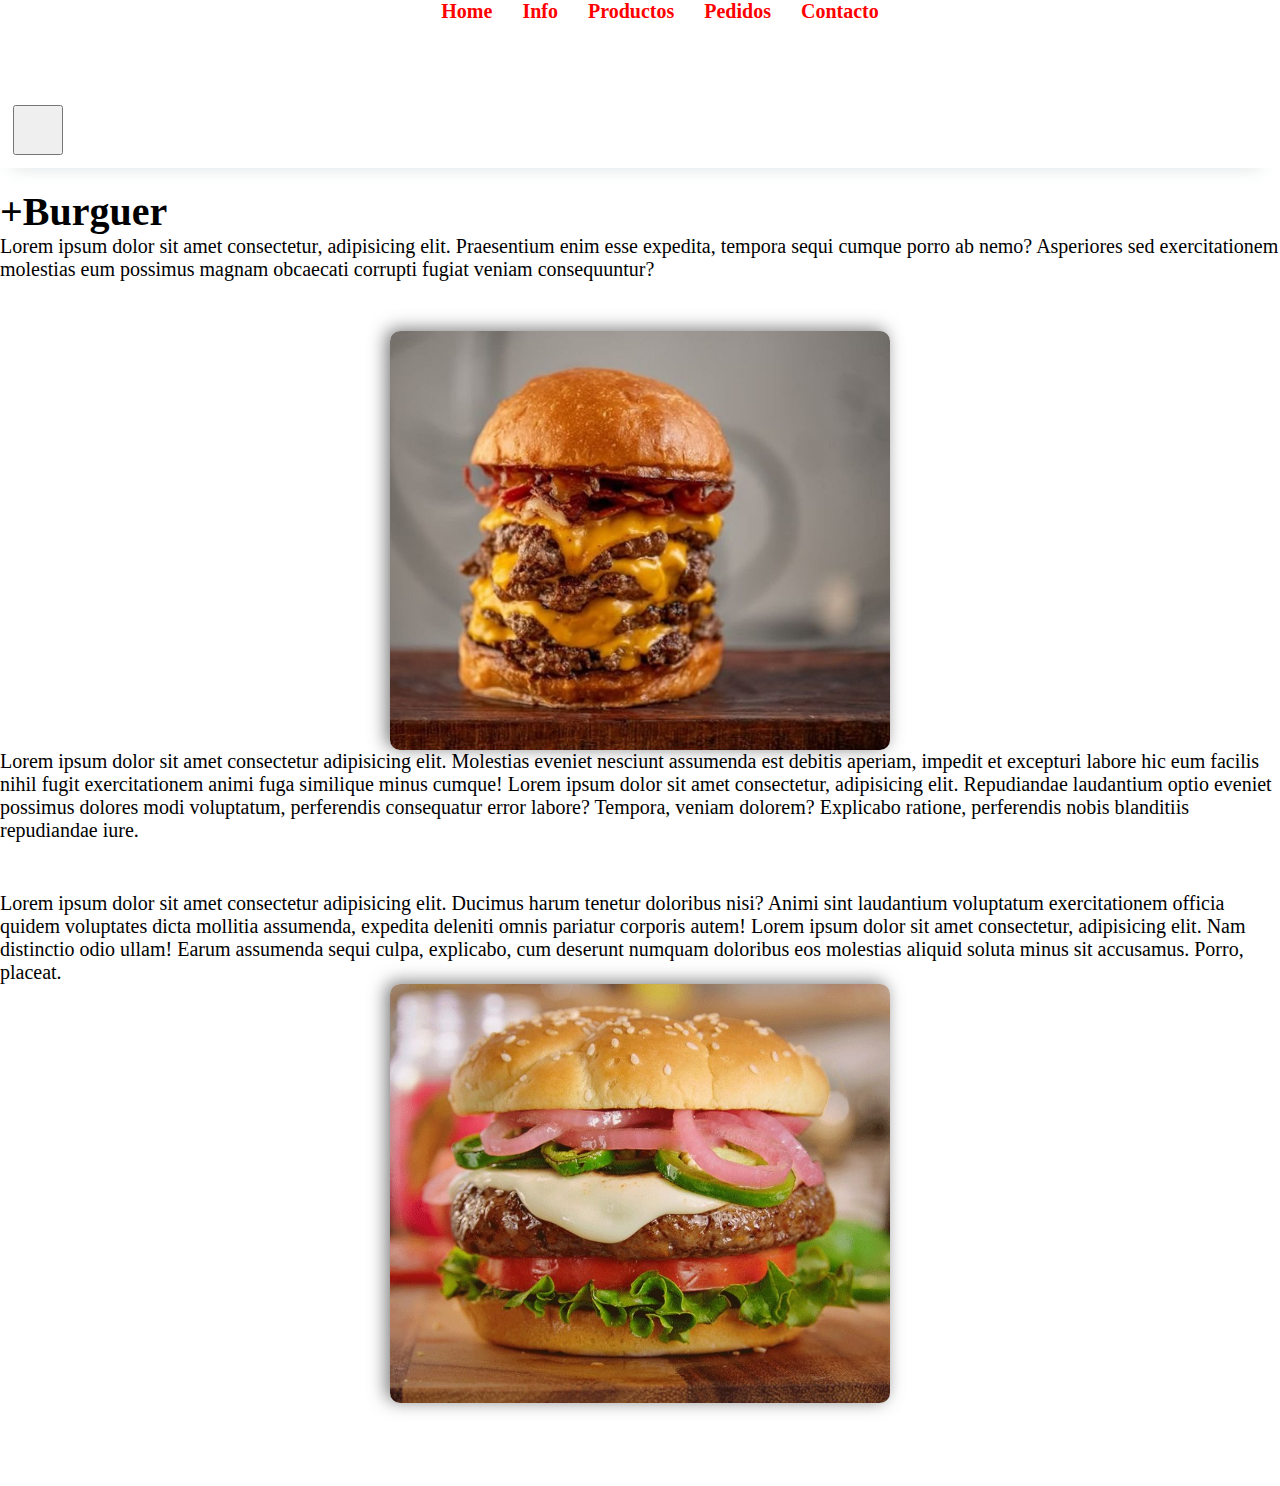
<file: index.html>
<!DOCTYPE html>
<html lang="es">

<head>
    <meta charset="UTF-8">
    <meta http-equiv="X-UA-Compatible" content="IE=edge">
    <meta name="viewport" content="width=device-width, initial-scale=1.0">
    <link href="https://cdn.jsdelivr.net/npm/bootstrap@5.1.3/dist/css/bootstrap.min.css" rel="stylesheet" integrity="sha384-1BmE4kWBq78iYhFldvKuhfTAU6auU8tT94WrHftjDbrCEXSU1oBoqyl2QvZ6jIW3" crossorigin="anonymous">
    <link rel="stylesheet" href="css/styles.css">
    <title>Maquetando Con Boostrap</title>
</head>

<body>
    <header>

        <div class="collapse " id="navbarToggleExternalContent">
            <div class="bg-white p-4">
                <ul class="links">
                    <li>
                        <a href="index.html">Home</a></li>

                    <li>
                        <a href="./sections/info.html">Info</a></li>
                    <li>
                        <a href="./sections/productos.html">Productos</a></li>
                    <li>
                        <a href="./sections/pedidos.html">Pedidos</a></li>

                    <li>
                        <a href="./sections/contacto.html">Contacto</a></li>
                </ul>

            </div>
        </div>
        <nav class="navbar navbar-dark bg-danger">
            <div class="container-fluid">
                <a href="index.html">
                    <h1 class="titulo"><span>+</span>Burguer</h1>
                </a>
                <button class="navbar-toggler " type="button" data-bs-toggle="collapse" data-bs-target="#navbarToggleExternalContent" aria-controls="navbarToggleExternalContent" aria-expanded="false" aria-label="Toggle navigation">
                <span class="navbar-toggler-icon"></span>
              </button>
            </div>
        </nav>


    </header>

    <div class="container text-center">
        <h2 class="text-center">
            +Burguer
        </h2>

        <p class="text-center">Lorem ipsum dolor sit amet consectetur, adipisicing elit. Praesentium enim esse expedita, tempora sequi cumque porro ab nemo? Asperiores sed exercitationem molestias eum possimus magnam obcaecati corrupti fugiat veniam consequuntur?</p>
    </div>



    <section class="container   ">

        <div class="row justify-content-center  align-items-center">
            <div class="col-xl-5 col-md-12 col-sm-12">
                <img class="burguer" src="img/hamburguesa3.jpg" alt="hamburguesa3">
            </div>

            <div class="col-xl-5 col-md-12 col-sm-12">
                <p class="text-black-50 text-center">Lorem ipsum dolor sit amet consectetur adipisicing elit. Molestias eveniet nesciunt assumenda est debitis aperiam, impedit et excepturi labore hic eum facilis nihil fugit exercitationem animi fuga similique minus cumque! Lorem ipsum dolor
                    sit amet consectetur, adipisicing elit. Repudiandae laudantium optio eveniet possimus dolores modi voluptatum, perferendis consequatur error labore? Tempora, veniam dolorem? Explicabo ratione, perferendis nobis blanditiis repudiandae
                    iure.
                </p>
            </div>

            <div class="col-xl-5 col-md-12 col-sm-12 margin">
                <p class="text-black-50  text-center">Lorem ipsum dolor sit amet consectetur adipisicing elit. Ducimus harum tenetur doloribus nisi? Animi sint laudantium voluptatum exercitationem officia quidem voluptates dicta mollitia assumenda, expedita deleniti omnis pariatur corporis
                    autem! Lorem ipsum dolor sit amet consectetur, adipisicing elit. Nam distinctio odio ullam! Earum assumenda sequi culpa, explicabo, cum deserunt numquam doloribus eos molestias aliquid soluta minus sit accusamus. Porro, placeat.</p>
            </div>

            <div class="col-xl-5 col-md-12 col-sm-12">
                <img class="burguer" src="img/hamburguesa2.jpg" alt="hamburguesa2">
            </div>
        </div>
    </section>







    <footer class="container-fluid footer bg-danger">

        <p>Sitio de práctica</p>



    </footer>

    <script src="https://cdn.jsdelivr.net/npm/bootstrap@5.1.3/dist/js/bootstrap.bundle.min.js" integrity="sha384-ka7Sk0Gln4gmtz2MlQnikT1wXgYsOg+OMhuP+IlRH9sENBO0LRn5q+8nbTov4+1p" crossorigin="anonymous"></script>
</body>

</html>
</file>
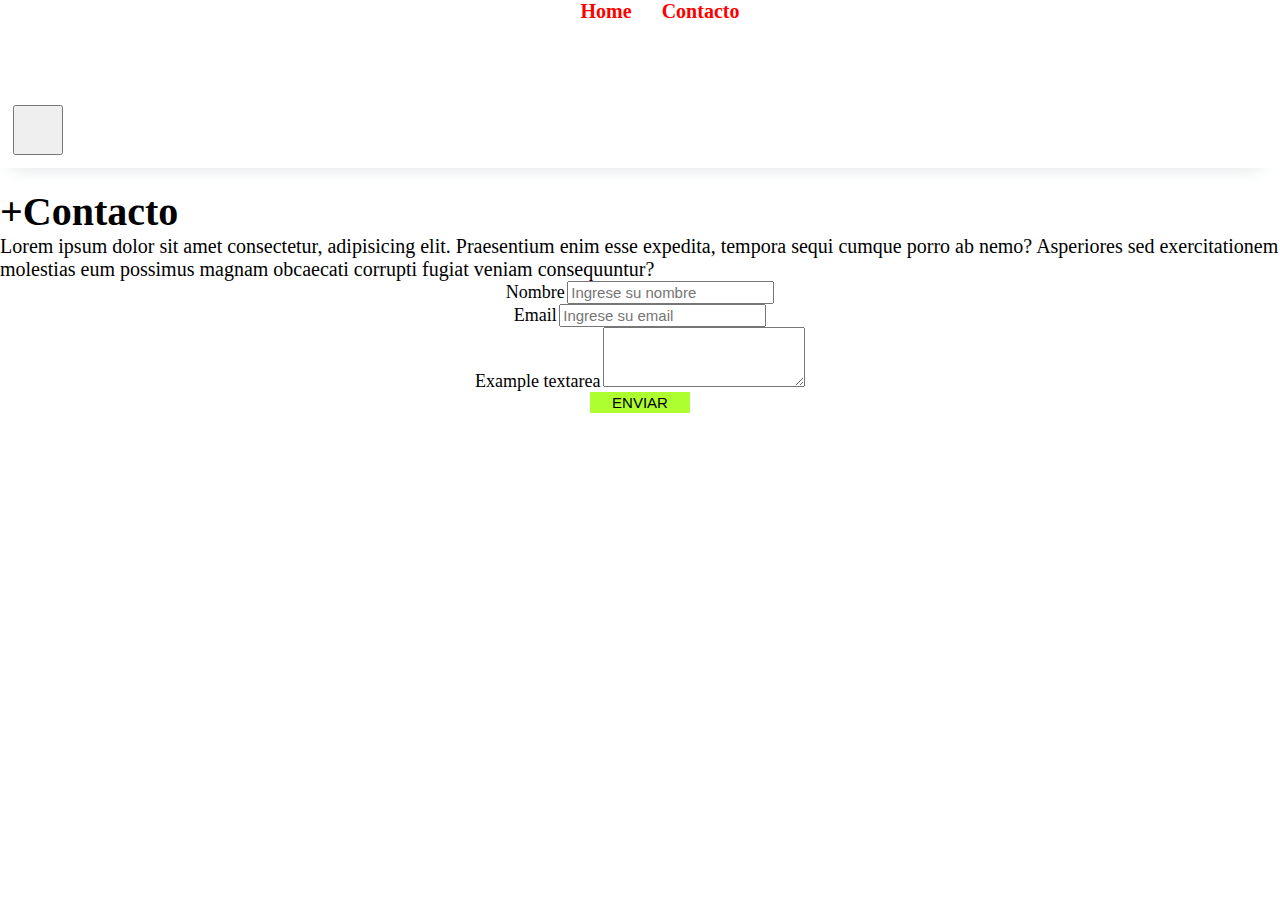
<file: sections/contacto.html>
<!DOCTYPE html>
<html lang="es">

<head>
    <meta charset="UTF-8">
    <meta http-equiv="X-UA-Compatible" content="IE=edge">
    <meta name="viewport" content="width=device-width, initial-scale=1.0">
    <link href="https://cdn.jsdelivr.net/npm/bootstrap@5.1.3/dist/css/bootstrap.min.css" rel="stylesheet" integrity="sha384-1BmE4kWBq78iYhFldvKuhfTAU6auU8tT94WrHftjDbrCEXSU1oBoqyl2QvZ6jIW3" crossorigin="anonymous">
    <link rel="stylesheet" href="../css/styles.css">
    <title>Maquetando Con Boostrap</title>
</head>

<body>
    <header>

        <div class="collapse " id="navbarToggleExternalContent">
            <div class="bg-white p-4">
                <ul class="links">
                    <li>
                        <a href="../index.html">Home</a></li>

                    <li>
                        <a href="contacto.html">Contacto</a></li>
                </ul>
            </div>
        </div>
        <nav class="navbar navbar-dark bg-danger">
            <div class="container-fluid">
                <a href="../index.html">
                    <h1 class="titulo"><span>+</span>Burguer</h1>
                </a>
                <button class="navbar-toggler " type="button" data-bs-toggle="collapse" data-bs-target="#navbarToggleExternalContent" aria-controls="navbarToggleExternalContent" aria-expanded="false" aria-label="Toggle navigation">
                <span class="navbar-toggler-icon"></span>
              </button>
            </div>
        </nav>


    </header>

    <div class="container text-center">
        <h2 class="text-center">
            +Contacto
        </h2>

        <p class="text-center">Lorem ipsum dolor sit amet consectetur, adipisicing elit. Praesentium enim esse expedita, tempora sequi cumque porro ab nemo? Asperiores sed exercitationem molestias eum possimus magnam obcaecati corrupti fugiat veniam consequuntur?</p>
    </div>




    <section class="container align-items-center">


        <form action="" method="get" class="formulario">

            <div class="mb-3 w-75">
                <label for="nombre" class="form-label">Nombre</label>
                <input type="text" class="form-control" id="nombre" name="nombre" placeholder="Ingrese su nombre">
            </div>
            <div class="mb-3 w-75">
                <label for="email" class="form-label">Email</label>
                <input type="email" class="form-control" id="email" name="email" placeholder="Ingrese su email">
            </div>



            <div class="mb-3 w-75">
                <label for="exampleFormControlTextarea1" class="form-label">Example textarea</label>
                <textarea class="form-control" id="exampleFormControlTextarea1" rows="3"></textarea>
            </div>



            <input type="submit" value="enviar" class=" boton">
        </form>




    </section>




    <footer class="container-fluid footer bg-danger">

        <p>Sitio de práctica</p>



    </footer>

    <script src="https://cdn.jsdelivr.net/npm/bootstrap@5.1.3/dist/js/bootstrap.bundle.min.js" integrity="sha384-ka7Sk0Gln4gmtz2MlQnikT1wXgYsOg+OMhuP+IlRH9sENBO0LRn5q+8nbTov4+1p" crossorigin="anonymous"></script>
</body>

</html>
</file>
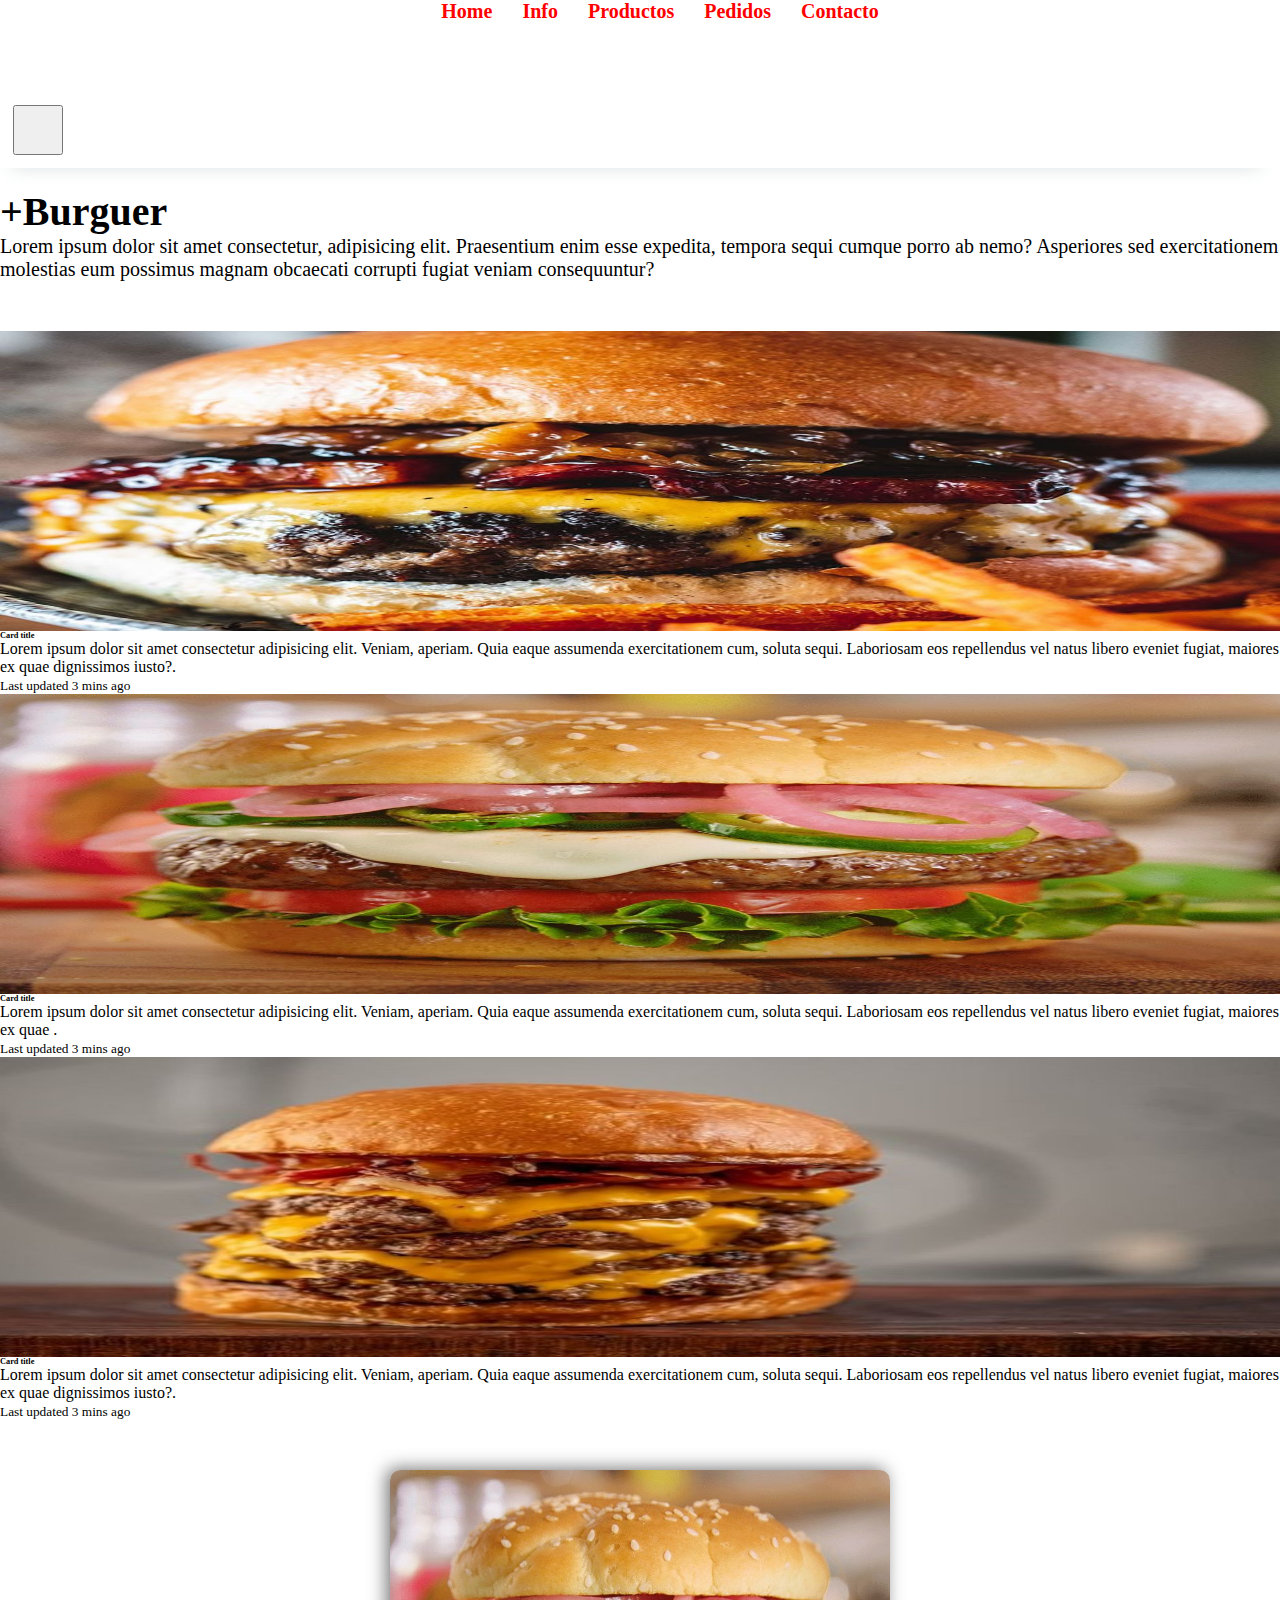
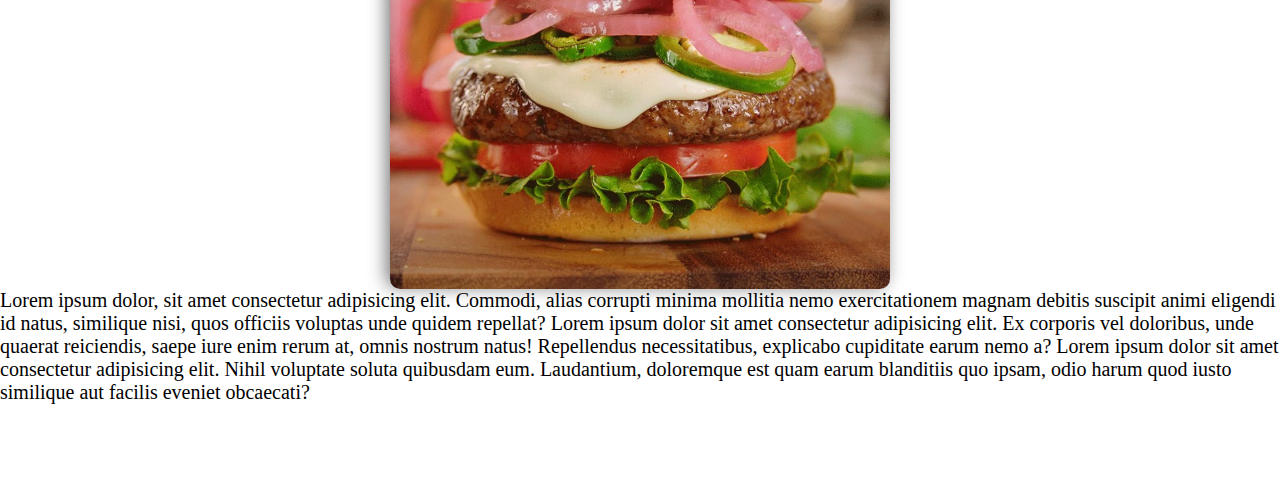
<file: sections/info.html>
<!DOCTYPE html>
<html lang="es">

<head>
    <meta charset="UTF-8">
    <meta http-equiv="X-UA-Compatible" content="IE=edge">
    <meta name="viewport" content="width=device-width, initial-scale=1.0">
    <link href="https://cdn.jsdelivr.net/npm/bootstrap@5.1.3/dist/css/bootstrap.min.css" rel="stylesheet" integrity="sha384-1BmE4kWBq78iYhFldvKuhfTAU6auU8tT94WrHftjDbrCEXSU1oBoqyl2QvZ6jIW3" crossorigin="anonymous">
    <link rel="stylesheet" href="../css/styles.css">
    <title>Maquetando Con Boostrap</title>
</head>

<body>
    <header>

        <div class="collapse " id="navbarToggleExternalContent">
            <div class="bg-white p-4">
                <ul class="links">
                    <li>
                        <a href="../index.html">Home</a></li>

                    <li>
                        <a href="info.html">Info</a></li>
                    <li>
                        <a href="productos.html">Productos</a></li>
                    <li>
                        <a href="pedidos.html">Pedidos</a></li>

                    <li>
                        <a href="contacto.html">Contacto</a></li>
                </ul>
            </div>
        </div>
        <nav class="navbar navbar-dark bg-danger">
            <div class="container-fluid">
                <a href="../index.html">
                    <h1 class="titulo"><span>+</span>Burguer</h1>
                </a>
                <button class="navbar-toggler " type="button" data-bs-toggle="collapse" data-bs-target="#navbarToggleExternalContent" aria-controls="navbarToggleExternalContent" aria-expanded="false" aria-label="Toggle navigation">
                <span class="navbar-toggler-icon"></span>
              </button>
            </div>
        </nav>


    </header>

    <div class="container text-center">
        <h2 class="text-center">
            +Burguer
        </h2>

        <p class="text-center">Lorem ipsum dolor sit amet consectetur, adipisicing elit. Praesentium enim esse expedita, tempora sequi cumque porro ab nemo? Asperiores sed exercitationem molestias eum possimus magnam obcaecati corrupti fugiat veniam consequuntur?</p>
    </div>




    <section class="container">
        <div class="row align-items-center justify-content-center">
            <div class="col-sm-6   col-md-3  col-lg-4">
                <div class="card">
                    <img src="../img/hamburguesa1.jpg" class="card-img-top" alt="hamburguesa-cebolla">
                    <div class="card-body">
                        <h5 class="card-title text-center text-uppercase">Card title</h5>
                        <p class="card-text text-center">Lorem ipsum dolor sit amet consectetur adipisicing elit. Veniam, aperiam. Quia eaque assumenda exercitationem cum, soluta sequi. Laboriosam eos repellendus vel natus libero eveniet fugiat, maiores ex quae dignissimos iusto?.</p>
                        <p class="card-text"><small class="text-muted">Last updated 3 mins ago</small></p>
                    </div>
                </div>
            </div>
            <div class="col-sm-6 col-md-3 col-lg-4">
                <div class="card">
                    <img src="../img/hamburguesa2.jpg" class="card-img-top" alt="hamburguesa-panceta">
                    <div class="card-body">
                        <h5 class="card-title text-center text-uppercase">Card title</h5>
                        <p class="card-text text-center">Lorem ipsum dolor sit amet consectetur adipisicing elit. Veniam, aperiam. Quia eaque assumenda exercitationem cum, soluta sequi. Laboriosam eos repellendus vel natus libero eveniet fugiat, maiores ex quae .</p>
                        <p class="card-text"><small class="text-muted">Last updated 3 mins ago</small></p>
                    </div>
                </div>
            </div>
            <div class="col-sm-6 col-md-3  col-lg-4">
                <div class="card">
                    <img src="../img/hamburguesa3.jpg" class="card-img-top" alt="hamburguesa-chedar">
                    <div class="card-body">
                        <h5 class="card-title text-center text-uppercase">Card title</h5>
                        <p class="card-text text-center">Lorem ipsum dolor sit amet consectetur adipisicing elit. Veniam, aperiam. Quia eaque assumenda exercitationem cum, soluta sequi. Laboriosam eos repellendus vel natus libero eveniet fugiat, maiores ex quae dignissimos iusto?.</p>
                        <p class="card-text"><small class="text-muted">Last updated 3 mins ago</small></p>
                    </div>
                </div>
            </div>
        </div>




    </section>


    <section class="container-fluid  margin">
        <div class="row text-center justify-content-center align-items-center">
            <div class="col-lg-6 col-sm-12 col-xl-6">
                <img src="../img/hamburguesa2.jpg" class="  burguer" alt=" hamburguesa-cebolla">
            </div>
            <div class="col-lg-6 col-sm-12 col-xl-6">
                <p>Lorem ipsum dolor, sit amet consectetur adipisicing elit. Commodi, alias corrupti minima mollitia nemo exercitationem magnam debitis suscipit animi eligendi id natus, similique nisi, quos officiis voluptas unde quidem repellat? Lorem ipsum
                    dolor sit amet consectetur adipisicing elit. Ex corporis vel doloribus, unde quaerat reiciendis, saepe iure enim rerum at, omnis nostrum natus! Repellendus necessitatibus, explicabo cupiditate earum nemo a? Lorem ipsum dolor sit amet
                    consectetur adipisicing elit. Nihil voluptate soluta quibusdam eum. Laudantium, doloremque est quam earum blanditiis quo ipsam, odio harum quod iusto similique aut facilis eveniet obcaecati?</p>
            </div>

        </div>


    </section>


    <footer class="container-fluid footer bg-danger">

        <p>Sitio de práctica</p>



    </footer>

    <script src="https://cdn.jsdelivr.net/npm/bootstrap@5.1.3/dist/js/bootstrap.bundle.min.js" integrity="sha384-ka7Sk0Gln4gmtz2MlQnikT1wXgYsOg+OMhuP+IlRH9sENBO0LRn5q+8nbTov4+1p" crossorigin="anonymous"></script>
</body>

</html>
</file>
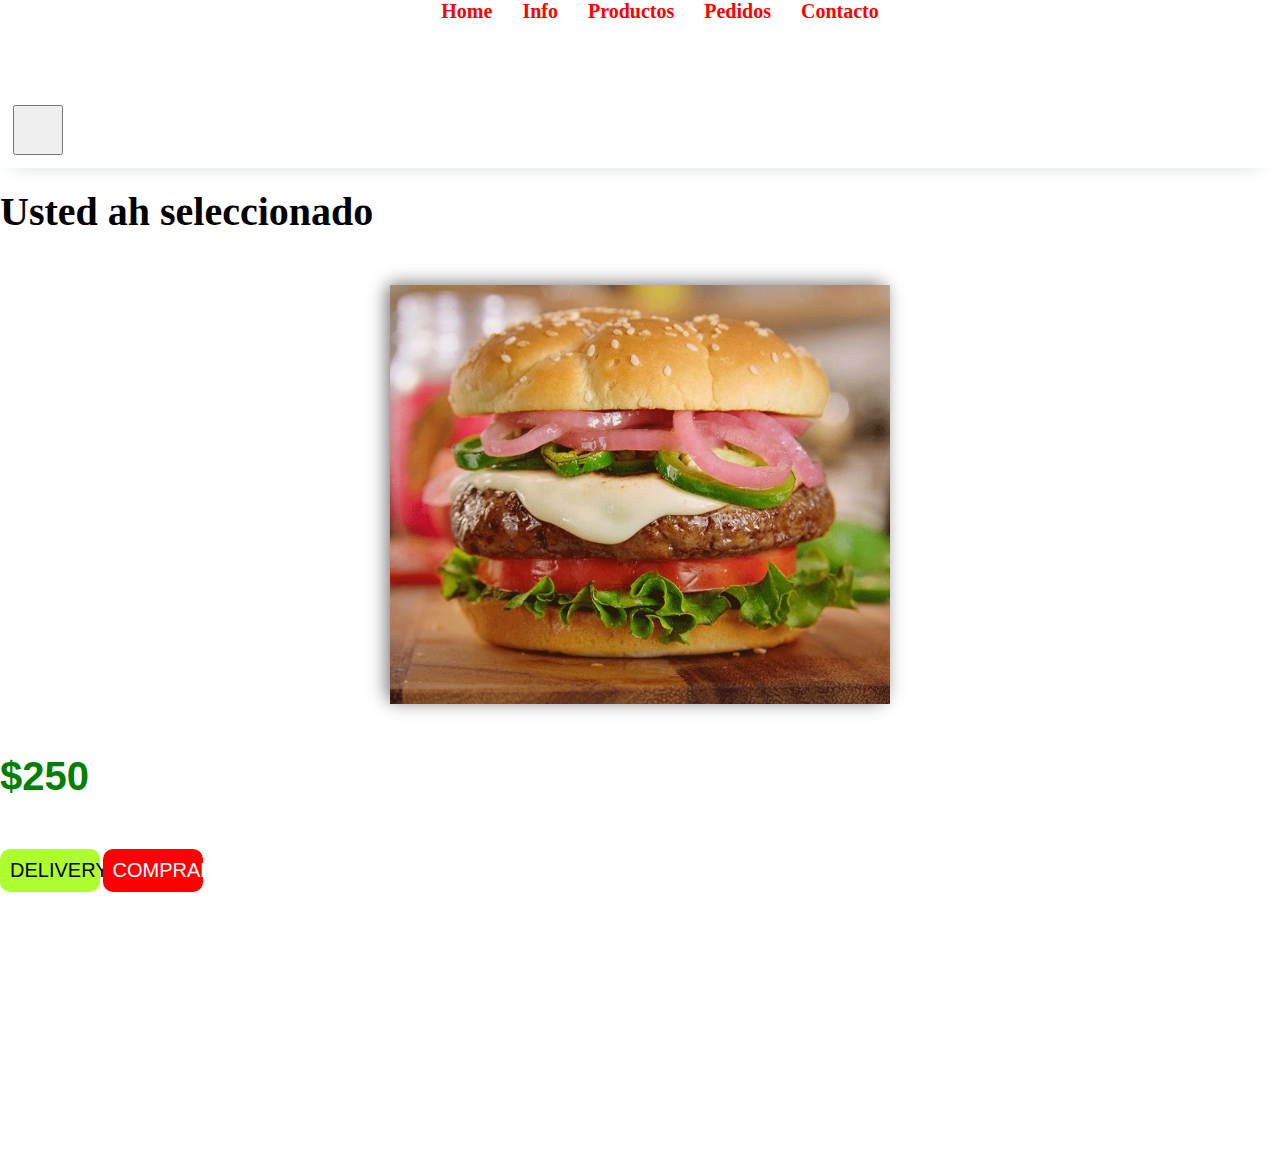
<file: sections/pedidos.html>
<!DOCTYPE html>
<html lang="es">

<head>
    <meta charset="UTF-8">
    <meta http-equiv="X-UA-Compatible" content="IE=edge">
    <meta name="viewport" content="width=device-width, initial-scale=1.0">
    <link href="https://cdn.jsdelivr.net/npm/bootstrap@5.1.3/dist/css/bootstrap.min.css" rel="stylesheet" integrity="sha384-1BmE4kWBq78iYhFldvKuhfTAU6auU8tT94WrHftjDbrCEXSU1oBoqyl2QvZ6jIW3" crossorigin="anonymous">
    <link rel="stylesheet" href="../css/styles.css">
    <title>Maquetando Con Boostrap</title>
</head>

<body>
    <header>

        <div class="collapse " id="navbarToggleExternalContent">
            <div class="bg-white p-4">
                <ul class="links">
                    <li>
                        <a href="../index.html">Home</a></li>

                    <li>
                        <a href="info.html">Info</a></li>
                    <li>
                        <a href="productos.html">Productos</a></li>
                    <li>
                        <a href="pedidos.html">Pedidos</a></li>

                    <li>
                        <a href="contacto.html">Contacto</a></li>
                </ul>
            </div>
        </div>
        <nav class="navbar navbar-dark bg-danger">
            <div class="container-fluid">
                <a href="../index.html">
                    <h1 class="titulo"><span>+</span>Burguer</h1>
                </a>
                <button class="navbar-toggler " type="button" data-bs-toggle="collapse" data-bs-target="#navbarToggleExternalContent" aria-controls="navbarToggleExternalContent" aria-expanded="false" aria-label="Toggle navigation">
                <span class="navbar-toggler-icon"></span>
              </button>
            </div>
        </nav>


    </header>


    <section class="container text-center">
        <h2>Usted ah seleccionado </h2>


        <div class="row">
            <div class="col-xl-12 burguer">
                <img src="../img/hamburguesa2.jpg" alt="pedido">

            </div>
            <div class="margin">
                <p class="precio --large">$250</p>

            </div>
            <div class="margin display-1">

                <button class="boton__deli">Delivery</button>
                <button class="boton__deli --red">Comprar</button>
            </div>
        </div>
    </section>


    <footer class="container-fluid footer bg-danger">

        <p>Sitio de práctica</p>



    </footer>

    <script src="https://cdn.jsdelivr.net/npm/bootstrap@5.1.3/dist/js/bootstrap.bundle.min.js" integrity="sha384-ka7Sk0Gln4gmtz2MlQnikT1wXgYsOg+OMhuP+IlRH9sENBO0LRn5q+8nbTov4+1p" crossorigin="anonymous"></script>
</body>

</html>
</file>
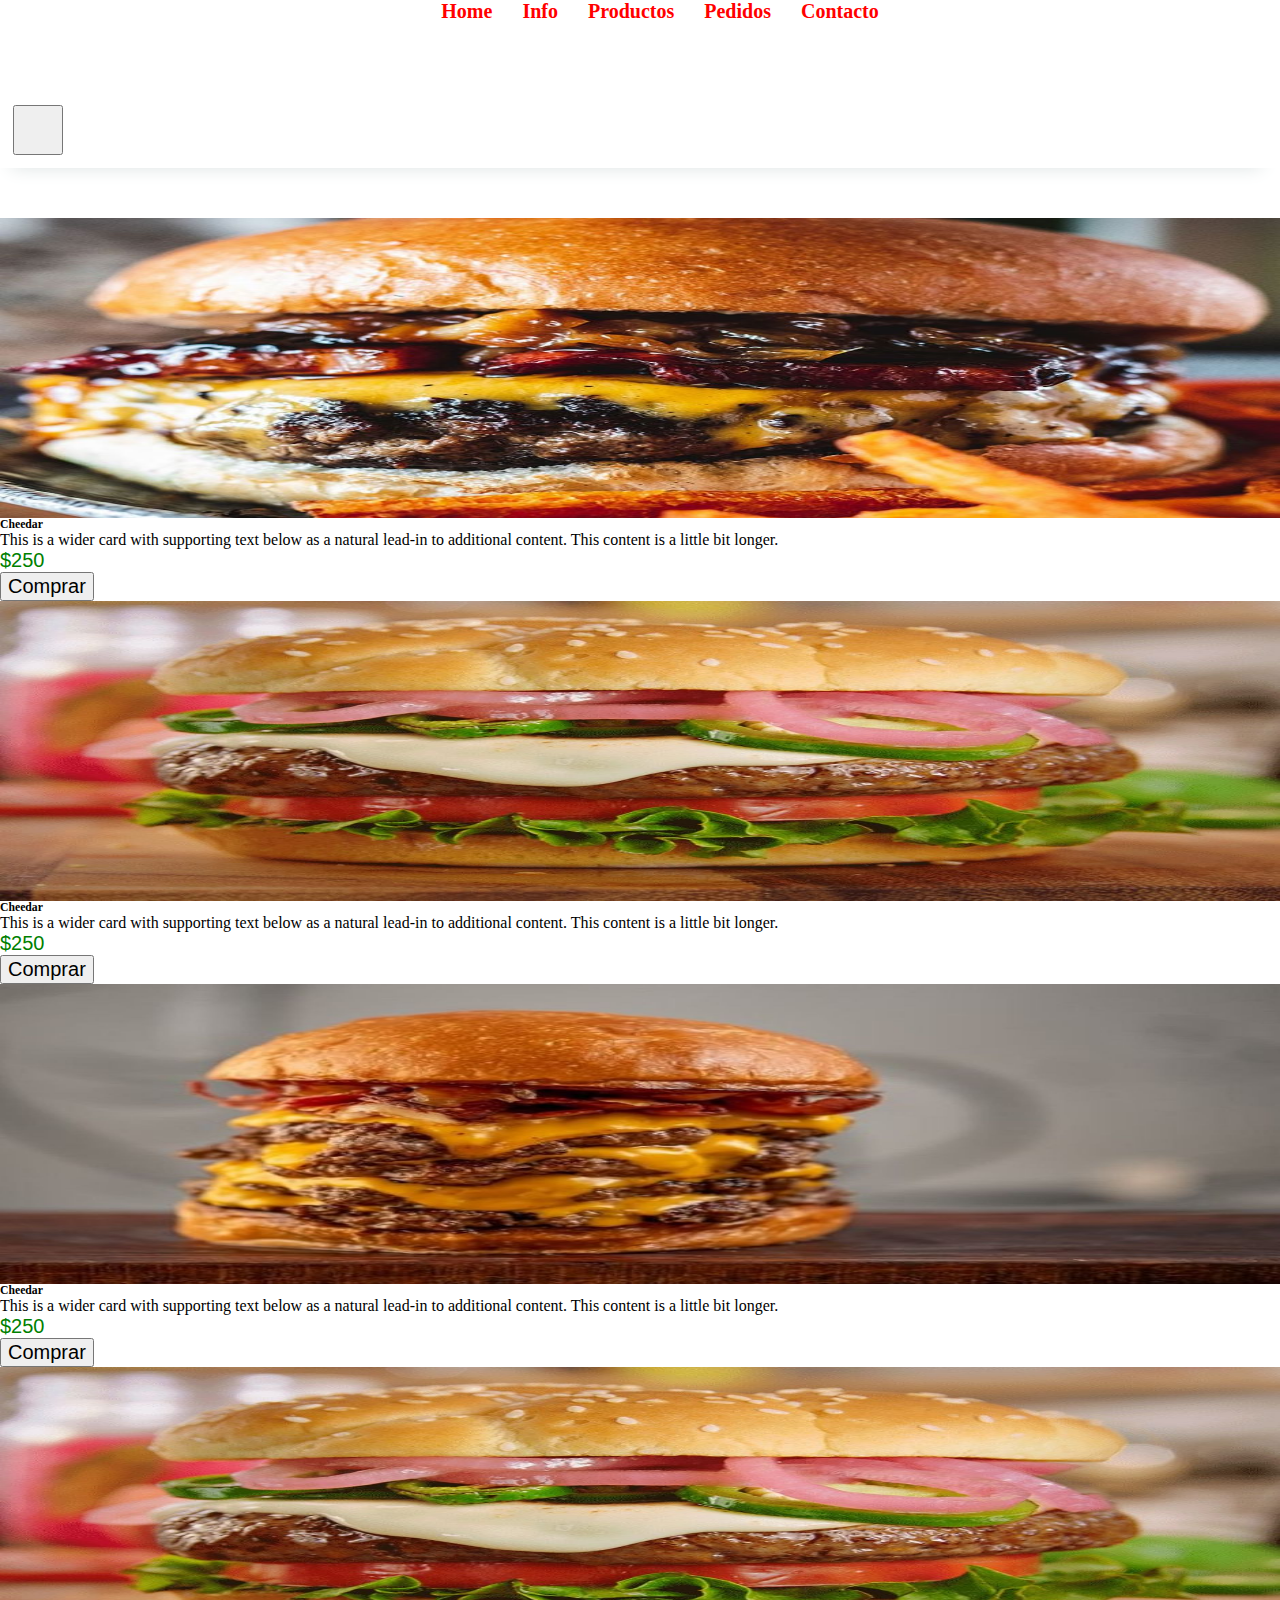
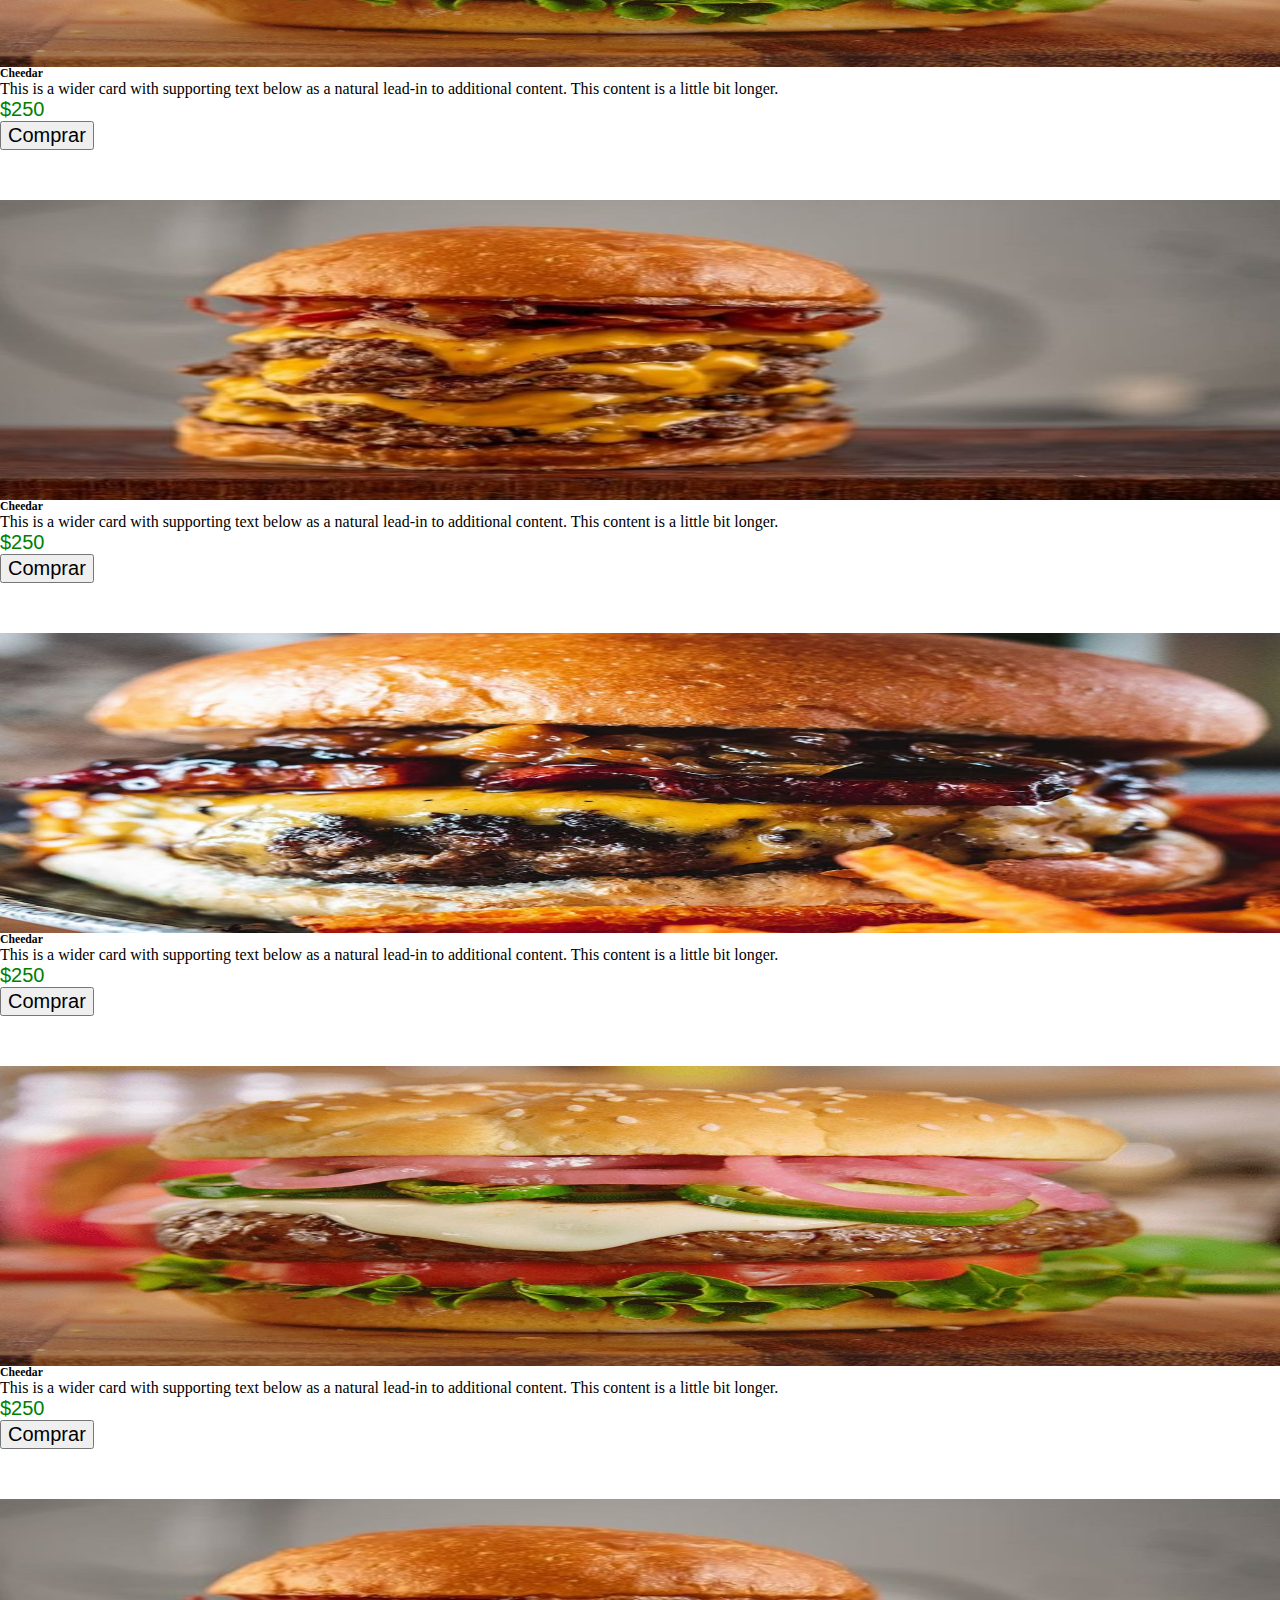
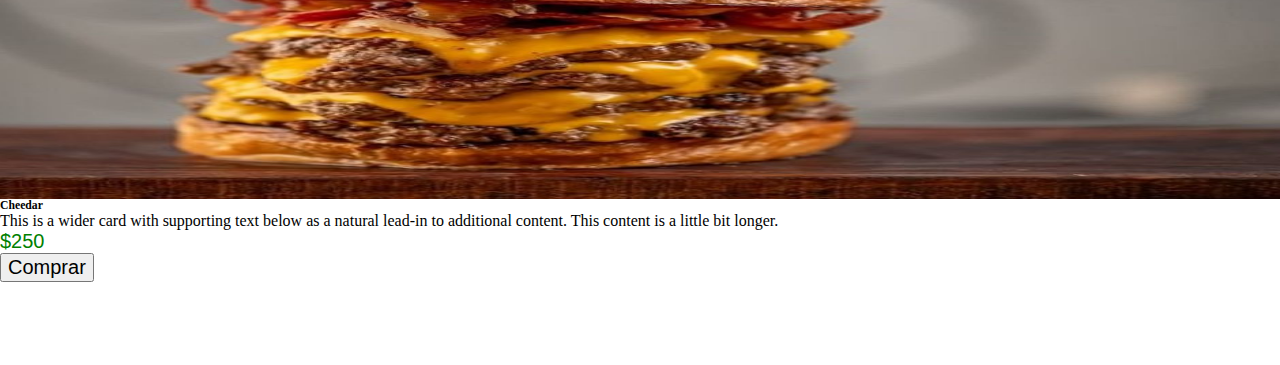
<file: sections/productos.html>
<!DOCTYPE html>
<html lang="es">

<head>
    <meta charset="UTF-8">
    <meta http-equiv="X-UA-Compatible" content="IE=edge">
    <meta name="viewport" content="width=device-width, initial-scale=1.0">
    <link href="https://cdn.jsdelivr.net/npm/bootstrap@5.1.3/dist/css/bootstrap.min.css" rel="stylesheet" integrity="sha384-1BmE4kWBq78iYhFldvKuhfTAU6auU8tT94WrHftjDbrCEXSU1oBoqyl2QvZ6jIW3" crossorigin="anonymous">
    <link rel="stylesheet" href="../css/styles.css">
    <title>Maquetando Con Boostrap</title>
</head>

<body>
    <header>

        <div class="collapse " id="navbarToggleExternalContent">
            <div class="bg-white p-4">
                <ul class="links">
                    <li>
                        <a href="../index.html">Home</a></li>

                    <li>
                        <a href="info.html">Info</a></li>
                    <li>
                        <a href="productos.html">Productos</a></li>
                    <li>
                        <a href="pedidos.html">Pedidos</a></li>

                    <li>
                        <a href="contacto.html">Contacto</a></li>
                </ul>
            </div>
        </div>
        <nav class="navbar navbar-dark bg-danger">
            <div class="container-fluid">
                <a href="index.html">
                    <h1 class="titulo"><span>+</span>Burguer</h1>
                </a>
                <button class="navbar-toggler " type="button" data-bs-toggle="collapse" data-bs-target="#navbarToggleExternalContent" aria-controls="navbarToggleExternalContent" aria-expanded="false" aria-label="Toggle navigation">
                <span class="navbar-toggler-icon"></span>
              </button>
            </div>
        </nav>


    </header>

    <section class="container">

        <div class="row">
            <div class="col-xl-3 col-md-6">
                <div class="card">
                    <img src="../img/hamburguesa1.jpg" class="card-img-top" alt="...">
                    <div class="card-body">
                        <h3 class="card-title text-center text-danger text-uppercase">Cheedar</h3>
                        <p class="card-text ">This is a wider card with supporting text below as a natural lead-in to additional content. This content is a little bit longer.</p>

                        <p class="precio ">$250</p>
                        <button type="button" class="btn btn-success">Comprar</button>


                    </div>
                </div>
            </div>
            <div class="col-xl-3 col-md-6">
                <div class="card">
                    <img src="../img/hamburguesa2.jpg" class="card-img-top" alt="...">
                    <div class="card-body">
                        <h3 class="card-title text-center text-danger text-uppercase">Cheedar</h3>
                        <p class="card-text ">This is a wider card with supporting text below as a natural lead-in to additional content. This content is a little bit longer.</p>

                        <p class="precio ">$250</p>
                        <button type="button" class="btn btn-success">Comprar</button>


                    </div>
                </div>
            </div>
            <div class="col-xl-3 col-md-6">
                <div class="card">
                    <img src="../img/hamburguesa3.jpg" class="card-img-top" alt="...">
                    <div class="card-body">
                        <h3 class="card-title text-center text-danger text-uppercase">Cheedar</h3>
                        <p class="card-text ">This is a wider card with supporting text below as a natural lead-in to additional content. This content is a little bit longer.</p>

                        <p class="precio ">$250</p>
                        <button type="button" class="btn btn-success">Comprar</button>


                    </div>
                </div>
            </div>
            <div class="col-xl-3 col-md-6">
                <div class="card">
                    <img src="../img/hamburguesa2.jpg" class="card-img-top" alt="...">
                    <div class="card-body">
                        <h3 class="card-title text-center text-danger text-uppercase">Cheedar</h3>
                        <p class="card-text ">This is a wider card with supporting text below as a natural lead-in to additional content. This content is a little bit longer.</p>

                        <p class="precio ">$250</p>
                        <button type="button" class="btn btn-success">Comprar</button>


                    </div>
                </div>
            </div>
            <div class="col-xl-3 col-md-6 margin">
                <div class="card">
                    <img src="../img/hamburguesa3.jpg" class="card-img-top" alt="...">
                    <div class="card-body">
                        <h3 class="card-title text-center text-danger text-uppercase">Cheedar</h3>
                        <p class="card-text ">This is a wider card with supporting text below as a natural lead-in to additional content. This content is a little bit longer.</p>

                        <p class="precio ">$250</p>
                        <button type="button" class="btn btn-success">Comprar</button>


                    </div>
                </div>
            </div>
            <div class="col-xl-3 col-md-6 margin">
                <div class="card">
                    <img src="../img/hamburguesa1.jpg" class="card-img-top" alt="...">
                    <div class="card-body">
                        <h3 class="card-title text-center text-danger text-uppercase">Cheedar</h3>
                        <p class="card-text ">This is a wider card with supporting text below as a natural lead-in to additional content. This content is a little bit longer.</p>

                        <p class="precio ">$250</p>
                        <button type="button" class="btn btn-success">Comprar</button>


                    </div>
                </div>
            </div>
            <div class="col-xl-3 col-md-6 margin">
                <div class="card">
                    <img src="../img/hamburguesa2.jpg" class="card-img-top" alt="...">
                    <div class="card-body">
                        <h3 class="card-title text-center text-danger text-uppercase">Cheedar</h3>
                        <p class="card-text ">This is a wider card with supporting text below as a natural lead-in to additional content. This content is a little bit longer.</p>

                        <p class="precio ">$250</p>
                        <button type="button" class="btn btn-success">Comprar</button>


                    </div>
                </div>
            </div>
            <div class="col-xl-3 col-md-6 margin">
                <div class="card">
                    <img src="../img/hamburguesa3.jpg" class="card-img-top" alt="...">
                    <div class="card-body">
                        <h3 class="card-title text-center text-danger text-uppercase">Cheedar</h3>
                        <p class="card-text ">This is a wider card with supporting text below as a natural lead-in to additional content. This content is a little bit longer.</p>

                        <p class="precio ">$250</p>
                        <button type="button" class="btn btn-success">Comprar</button>


                    </div>
                </div>
            </div>
        </div>
    </section>




    <footer class="container-fluid footer bg-danger">

        <p>Sitio de práctica</p>



    </footer>

    <script src="https://cdn.jsdelivr.net/npm/bootstrap@5.1.3/dist/js/bootstrap.bundle.min.js" integrity="sha384-ka7Sk0Gln4gmtz2MlQnikT1wXgYsOg+OMhuP+IlRH9sENBO0LRn5q+8nbTov4+1p" crossorigin="anonymous"></script>
</body>

</html>
</file>
<file: css/styles.css>
html {
    font-size: 62.5%;
    box-sizing: border-box;
}

*,
:before,
*:after {
    box-sizing: inherit;
}

* {
    margin: 0;
}

a {
    text-decoration: none;
}

img {
    display: block;
    width: 100%;
}

.burguer {
    width: 90%;
    border-radius: 1rem;
    margin: 0 auto;
    -webkit-box-shadow: -4px -2px 17px 0px rgba(80, 79, 79, 0.75);
    -moz-box-shadow: -4px -2px 17px 0px rgba(80, 79, 79, 0.75);
    box-shadow: -4px -2px 17px 0px rgba(80, 79, 79, 0.75);
}

@media(min-width:768px) {
    .burguer {
        width: 50rem;
    }
}


/* Ajustes barra navegacion */

.navbar {
    padding: 1.3rem;
    margin-bottom: 2rem;
    -webkit-box-shadow: -4px 14px 18px -15px rgba(217, 224, 224, 1);
    -moz-box-shadow: -4px 14px 18px -15px rgba(217, 224, 224, 1);
    box-shadow: -4px 14px 18px -15px rgba(217, 224, 224, 1);
}

.navbar-toggler {
    width: 5rem;
    height: 5rem;
}

.titulo {
    color: white;
    text-align: center;
}

.titulo span {
    font-size: 6rem;
}

.enlace {
    color: white;
    text-decoration: none;
    font-size: 2rem;
}

.links {
    display: flex;
    flex-direction: column;
    justify-content: center;
    align-items: center;
    gap: 3rem;
    list-style: none;
}

@media(min-width: 768px) {
    .links {
        flex-direction: row;
    }
}

.links li {
    font-size: 2rem;
    display: block;
}

.links li a {
    color: red;
    font-weight: bold;
    transition: all 300ms;
}

.links li a:hover {
    color: black;
}


/* fin ajustes navegacion */

h2 {
    font-size: 4rem;
}

p {
    font-size: 2rem;
}


/* ajustes en cards */

.card img {
    height: 30rem;
}

.card-text {
    font-size: 1.6rem;
}


/* fin ajustes cards */

.margin {
    margin-top: 5rem;
}


/* footer */

.footer {
    padding: 2rem;
    display: flex;
    justify-content: center;
    align-items: center;
    color: white;
    margin-top: 2rem;
}


/* seccion contacto */


/* ajustes formulario */

.formulario {
    margin: 0 auto;
    display: flex;
    flex-direction: column;
    justify-content: center;
    align-items: center;
}

.formulario input {
    font-size: 1.5rem;
}

.formulario textarea {
    font-size: 1.5rem;
}

.mb-3 {
    margin: 0 auto;
}

label {
    font-size: 1.8rem;
    margin-bottom: 2rem;
}

.boton {
    width: 10rem;
    font-family: 'Trebuchet MS', 'Lucida Sans Unicode', 'Lucida Grande', 'Lucida Sans', Arial, sans-serif;
    text-transform: uppercase;
    margin-bottom: 20rem;
    font-size: 1.2rem;
    border: none;
    padding: 0.2rem;
    background-color: greenyellow;
    transition: all 300ms;
}

.boton:hover {
    background-color: yellow
}

.btn {
    font-size: 2rem;
}

.precio {
    font-size: 2rem;
    color: green;
    font-family: Arial, Helvetica, sans-serif;
}

.row {
    margin-top: 5rem;
}

.boton__deli {
    width: 10rem;
    font-family: 'Trebuchet MS', 'Lucida Sans Unicode', 'Lucida Grande', 'Lucida Sans', Arial, sans-serif;
    text-transform: uppercase;
    margin-bottom: 20rem;
    font-size: 2rem;
    border: none;
    padding: 1rem;
    background-color: greenyellow;
    transition: all 300ms;
    border-radius: 1rem;
}

.boton__deli:hover {
    background-color: green;
    color: white;
}

.--red {
    background-color: red;
    color: white;
    transition: 300ms;
}

.--red:hover {
    background-color: rgb(224, 59, 59);
}

.--large {
    font-size: 4rem;
    font-weight: 900;
}
</file>
